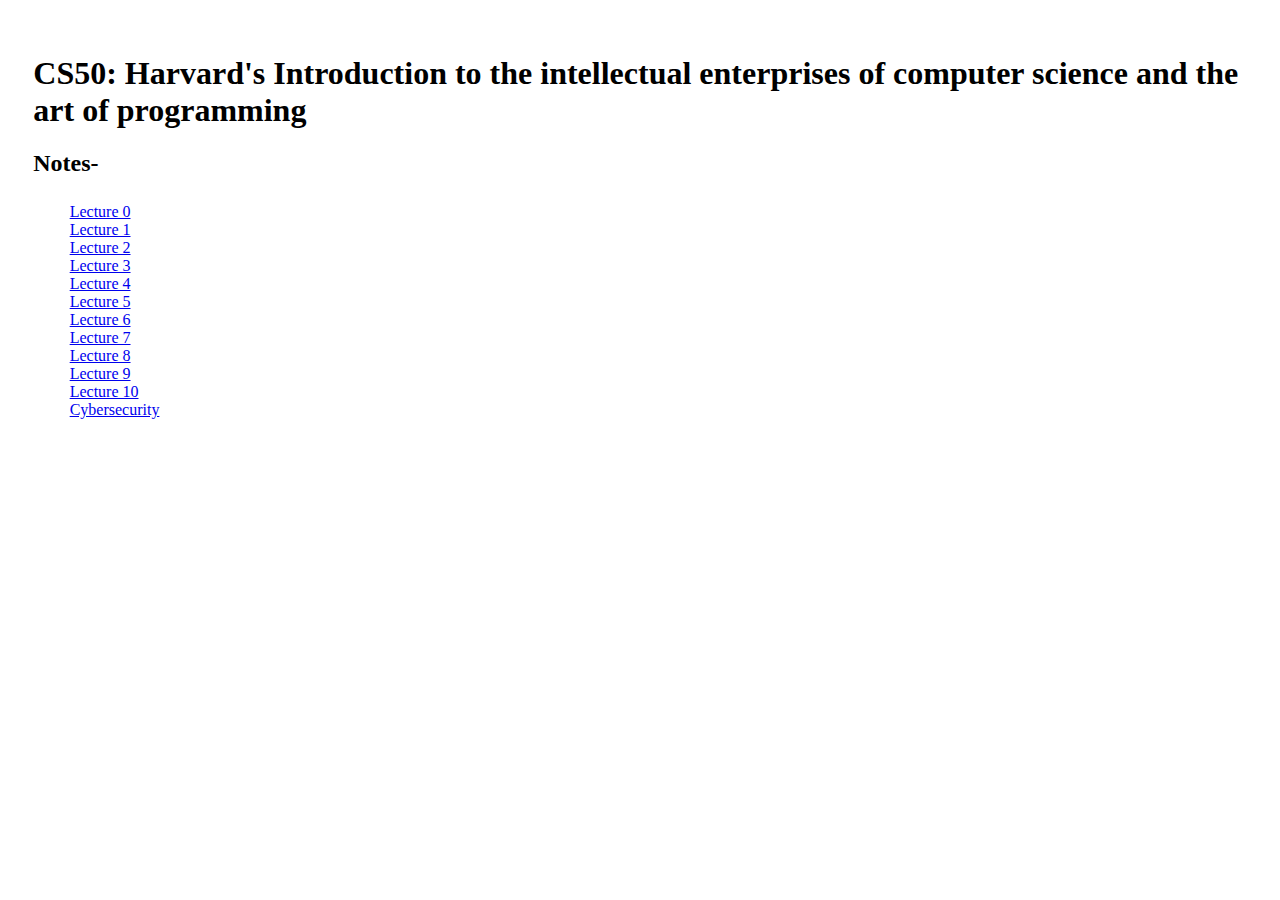
<file: index.html>
<!DOCTYPE html>
<html lang="en">

<head>
    <meta charset="UTF-8">
    <meta http-equiv="X-UA-Compatible" content="IE=edge">
    <meta name="viewport" content="width=device-width, initial-scale=1.0">
    <link href="https://cdn.jsdelivr.net/npm/bootstrap@5.2.3/dist/css/bootstrap.min.css" rel="stylesheet"
        integrity="sha384-rbsA2VBKQhggwzxH7pPCaAqO46MgnOM80zW1RWuH61DGLwZJEdK2Kadq2F9CUG65" crossorigin="anonymous">
    <title>CS50 Notes</title>
</head>

<body>
    <section class="cs50" style="padding: 2%;">
        <h1>CS50: Harvard's Introduction to the intellectual enterprises of computer science and the art of programming</h1>
        <h2>Notes-</h2>
        <div style="padding: 0.5% 3%;">
            <a href="Lecture 0/Lecture 0 - CS50.html">Lecture 0</a>
            <br>
            <a href="Lecture 1/Lecture 1 - CS50.html">Lecture 1</a>
            <br>
            <a href="Lecture 2/Lecture 2 - CS50.html">Lecture 2</a>
            <br>
            <a href="Lecture 3/Lecture 3 - CS50.html">Lecture 3</a>
            <br>
            <a href="Lecture 4/Lecture 4 - CS50.html">Lecture 4</a>
            <br>
            <a href="Lecture 5/Lecture 5 - CS50.html">Lecture 5</a>
            <br>
            <a href="Lecture 6/Lecture 6 - CS50.html">Lecture 6</a>
            <br>
            <a href="Lecture 7/Lecture 7 - CS50.html">Lecture 7</a>
            <br>
            <a href="Lecture 8/Lecture 8 - CS50.html">Lecture 8</a>
            <br>
            <a href="Lecture 9/Lecture 9 - CS50.html">Lecture 9</a>
            <br>
            <a href="Lecture 10/Lecture 10 - CS50.html">Lecture 10</a>
            <br>
            <a href="Cybersecurity/Cybersecurity - CS50.html">Cybersecurity</a>
        </div>
    </section>

    <script src="https://cdn.jsdelivr.net/npm/bootstrap@5.2.3/dist/js/bootstrap.bundle.min.js"
        integrity="sha384-kenU1KFdBIe4zVF0s0G1M5b4hcpxyD9F7jL+jjXkk+Q2h455rYXK/7HAuoJl+0I4"
        crossorigin="anonymous"></script>
</body>

</html>
</file>
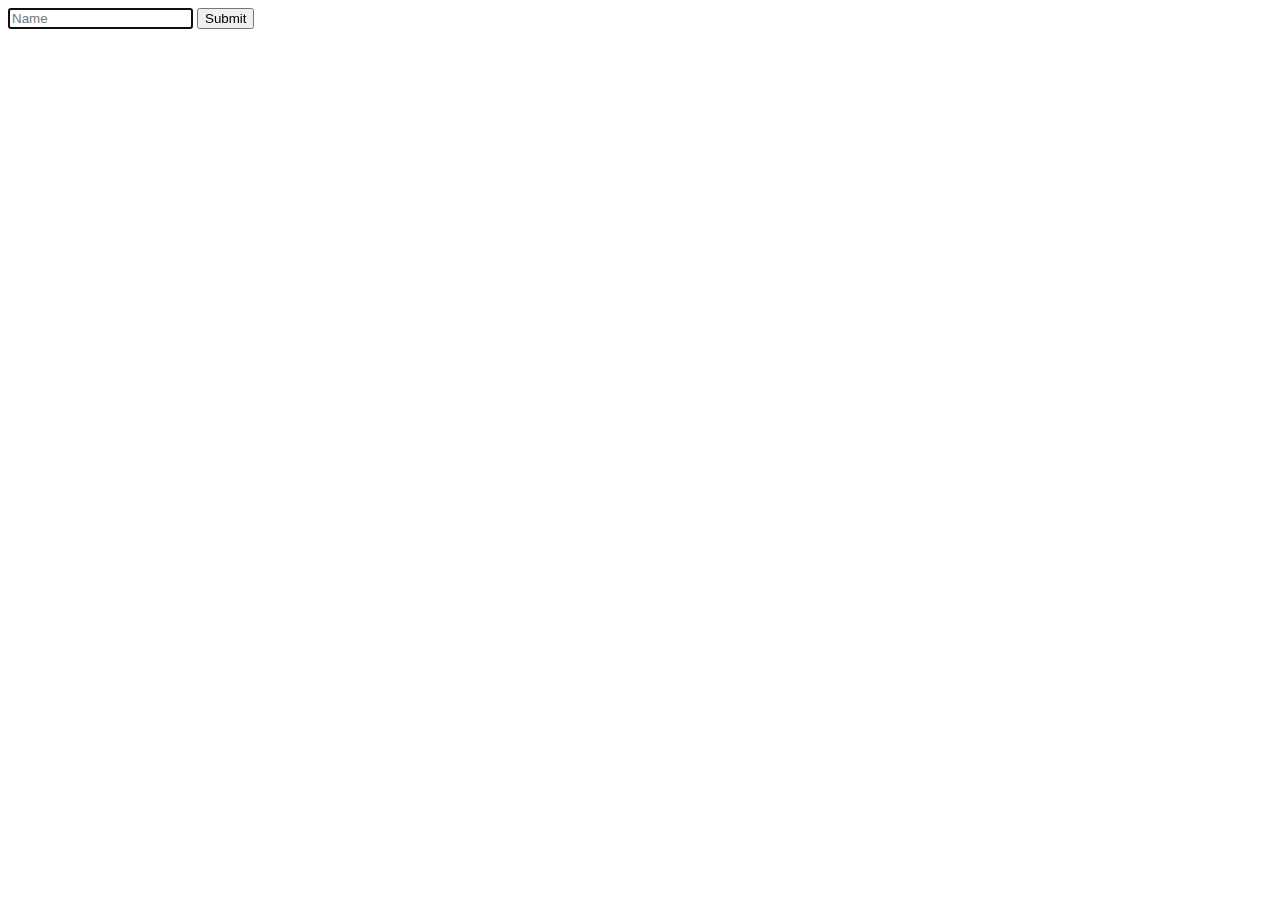
<file: Lecture 9/src9/hello1/templates/index.html>
<!DOCTYPE html>

<html lang="en">
    <head>
        <meta name="viewport" content="initial-scale=1, width=device-width">
        <title>hello</title>
    </head>
    <body>
        <form action="/greet" method="get">
            <input autocomplete="off" autofocus name="name" placeholder="Name" type="text">
            <input type="submit">
        </form>
    </body>
</html>
</file>
